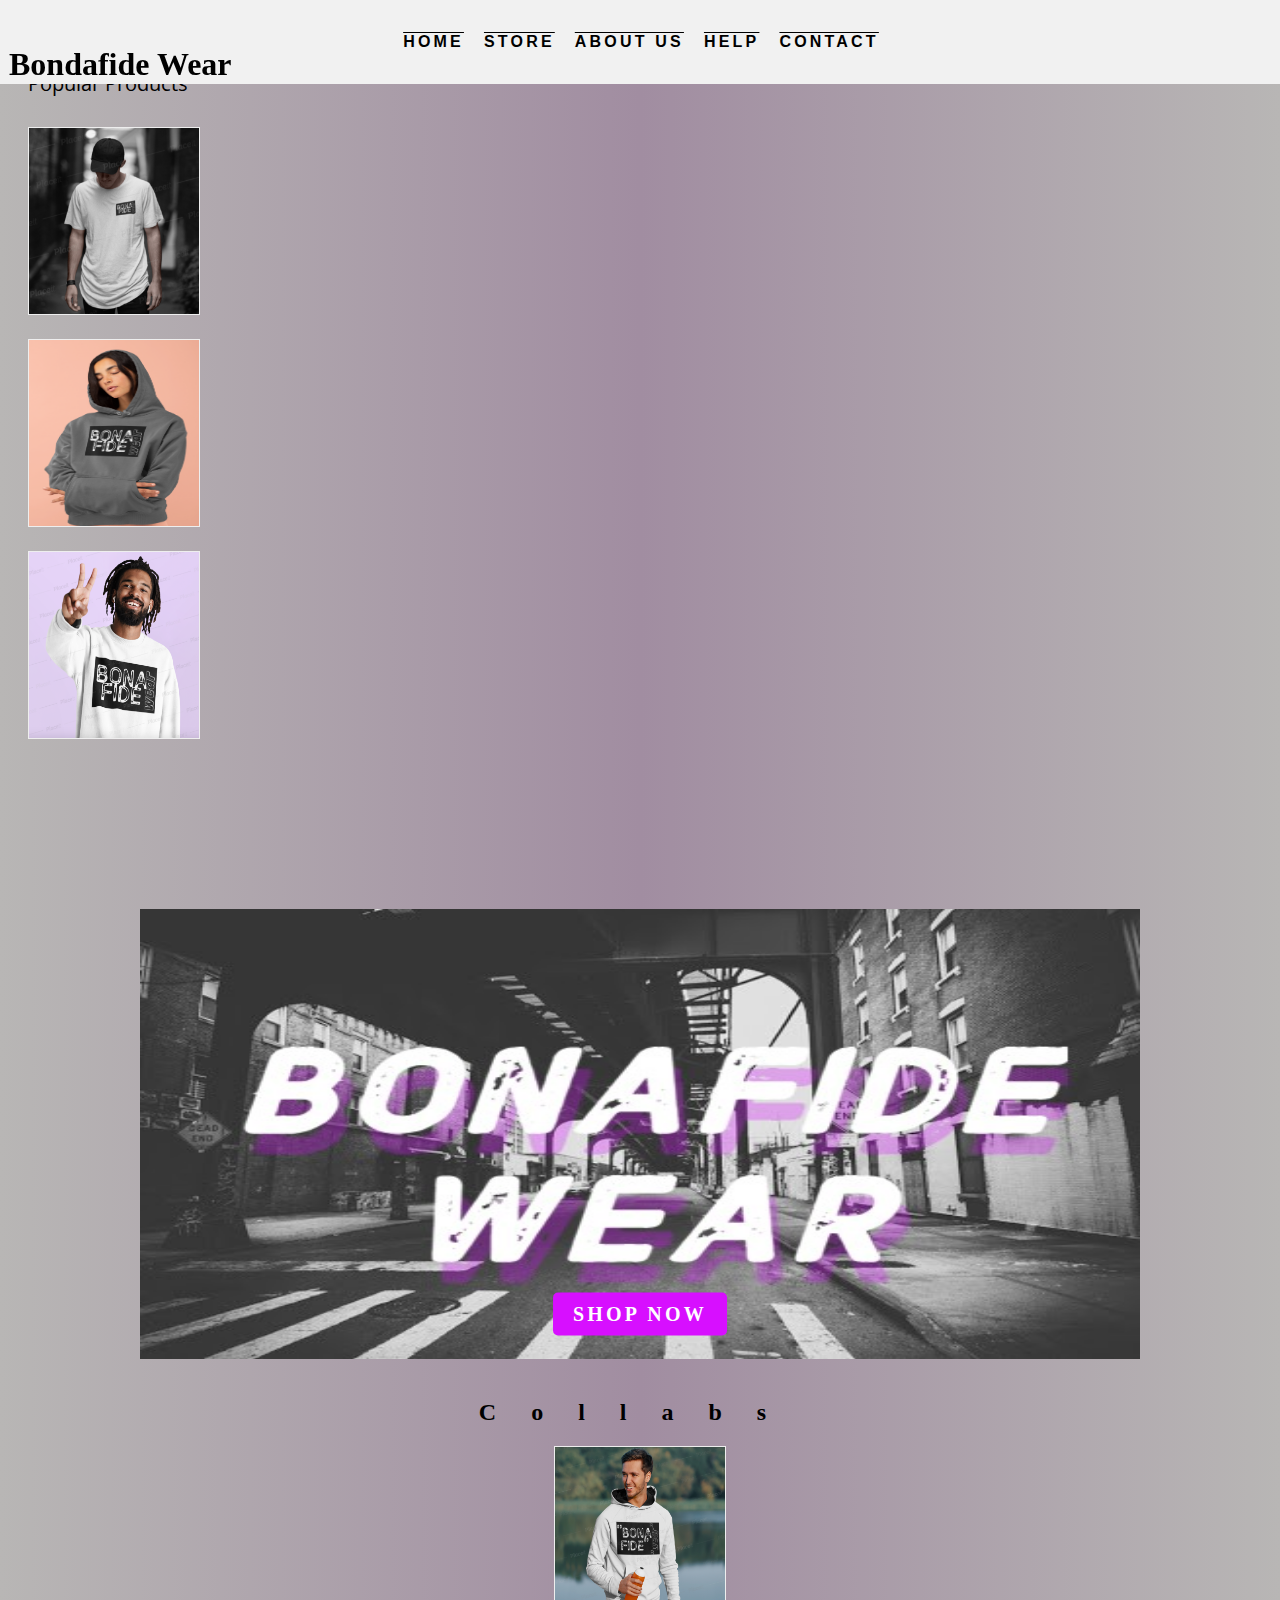
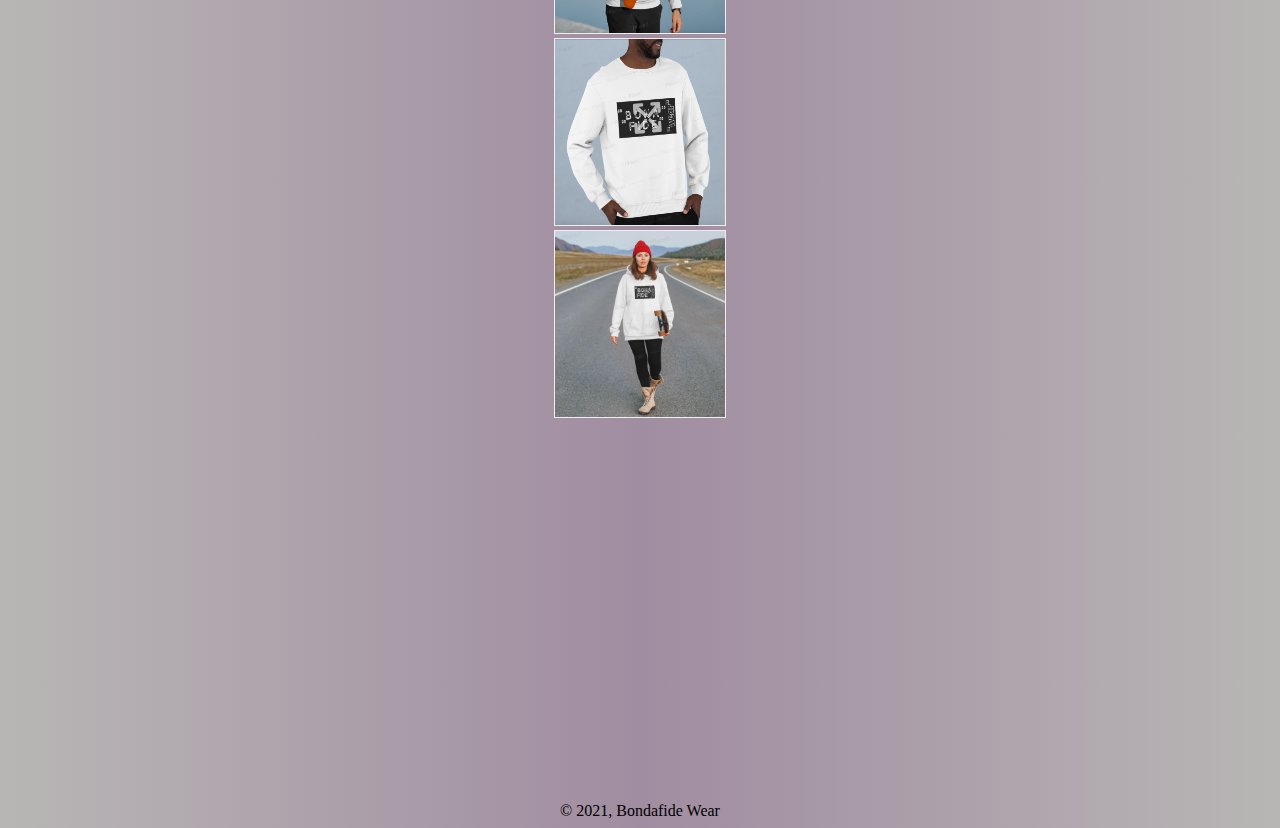
<file: Bonafide-main/index.html>
<!DOCTYPE html>
<html lang="en">
<head>
    <meta charset="UTF-8">
    <meta name="viewport" content="width=device-width, initial-scale=1.0">
    <meta http-equiv="X-UA-Compatible" content="ie=edge">
    <title>Bondafide Wear</title>
    <script src="index.js"></script>
    <link href="https://cdn.jsdelivr.net/npm/bootstrap@5.0.0-beta1/dist/css/bootstrap.min.css" rel="stylesheet" integrity="sha384-giJF6kkoqNQ00vy+HMDP7azOuL0xtbfIcaT9wjKHr8RbDVddVHyTfAAsrekwKmP1" crossorigin="anonymous">
    <link href="index.css" rel="stylesheet">
    <link rel="preconnect" href="https://fonts.gstatic.com">
    <link href="https://fonts.googleapis.com/css2?family=Open+Sans&display=swap" rel="stylesheet">
    
</head>
<body>
    <header>
        
              <div class="row">
                 <nav>
                      <ul>
                        <div class="col-1-3">
                          <h1 id="name">Bondafide Wear</h1>
                        </div>
                        
                        <div class="col-2-3"></div>
                          <li><a href="index.html">Home</a></li>
                          <li><a href="Store.html">Store</a></li>
                          <li><a href="About.html">About Us</a></li>
                          <li><a href="Help.html">Help</a></li>
                          <li><a href="https://docs.google.com/forms/d/e/1FAIpQLSfvocQB_Z_EfGNT9CEcYWwRPMubJWzlI2tTYJhFqs88XzurFQ/viewform?usp=sf_link">Contact</a></li>
                        </div>  
                      </ul>
                  
                  </nav>
              </div>
    </header>
                
              <div class="row">
                <div class="col-1">
                    <aside>
                      <div class="col">
                        <p class="pop">Popular Products </p>
                        <a href="Mshirt1.html"><img src="MShirt1.jpg" class="mshirt1" alt="mshirt" width="170px"></a>
                      </div>
                    
                      <div class="col">
                        <a href="Whoodie1.html"><img src="WHoodie1.png" class="mshirt1" alt="mshirt" width="170px" height="186px"></a>
                      </div>
                      <div class="col">
                        <a href="Msweater1.html"><img src="Msweater1.png" class="mshirt1" alt="mshirt" width="170px" height="186px"></a>
                      </div>
                    </aside>
                </div>
                 
                <div class="col-11">
                  <div class="container">
                    <img id="street" src="street view (1).jpg" width="1000px" height="450px">
                    <a href="Store.html" type="button" class="shop">Shop Now</a>
                  </div>
                </div>
              </div>
              <div class="row">
                <section class="collabs">
                  <h2>Collabs</h2>
                  <div class="row" >
                    <div class="col"></div>
                    <div class="col">
                      <a href="Moff1.html"><img id="offwhite" src="MOff1.png" width="170px" height="186px"></a>
                    </div>
                    <div class="col">
                      <a href="Moff2.html"><img id="offwhite" src="MOff2.png" width="170px" height="186px"></a>
                    </div>
                    <div class="col">
                      <a href="Woff1.html"><img id="offwhite" src="WOff1.png" width="170px" height="186px"></a>
                    </div>
                    <div class="col"></div>


                  </div>
                  
                </section>
              </div>
              
              
                
    
</body>
<footer>© 2021, Bondafide Wear</footer>
</html>
</file>
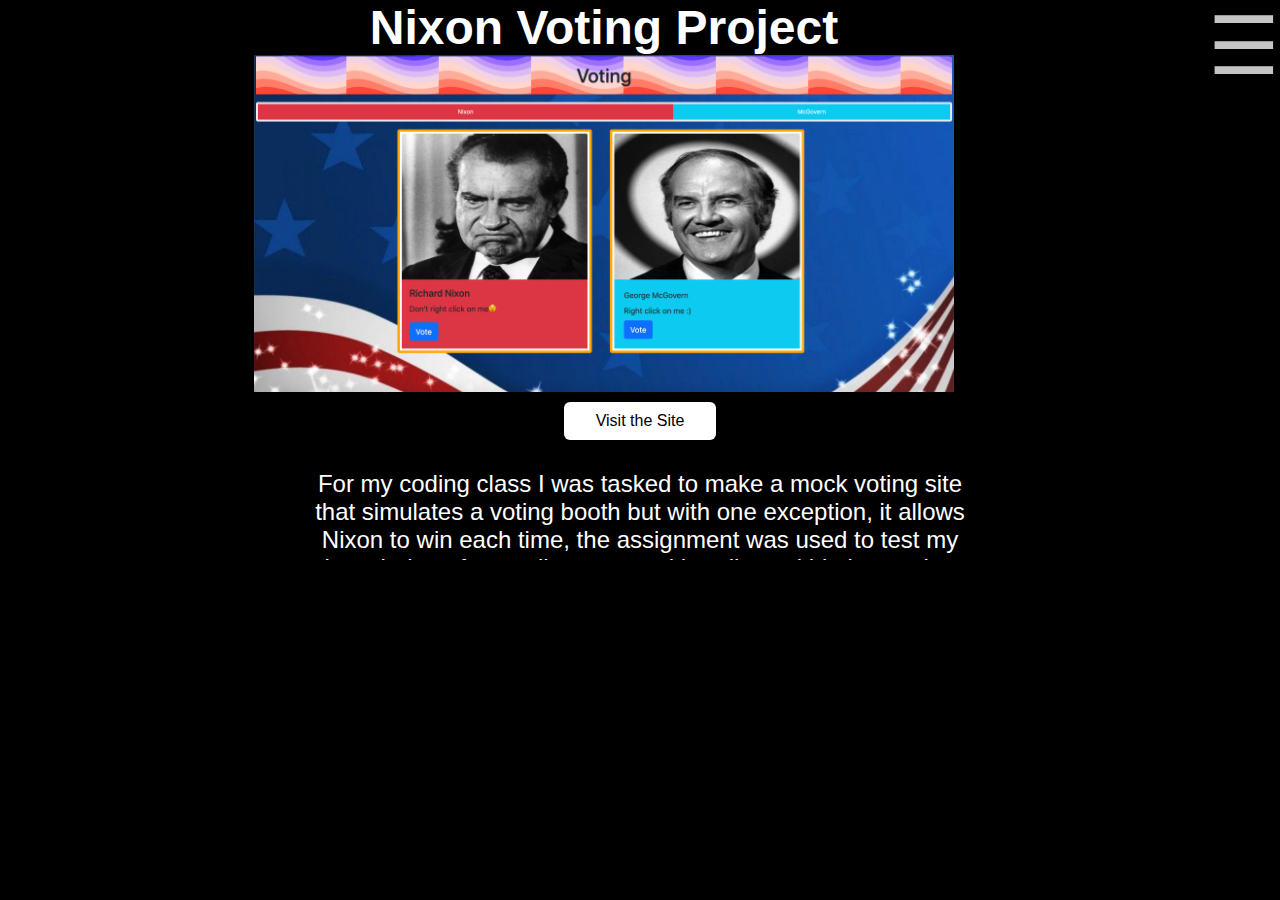
<file: Project1.html>
<!DOCTYPE html>
<html lang="en">
<head>
    <meta charset="UTF-8">
    <meta name="viewport" content="width=device-width, initial-scale=1.0">
    <meta http-equiv="X-UA-Compatible" content="ie=edge">
    <title>Document</title>
    <link href="style.css" rel="stylesheet">
    <link href="projects.css" rel="stylesheet">
    <script src="animation.js"></script>
</head>
<body id="projects">
    <div id="myNav" class="overlay">

        <!-- Button to close the overlay navigation -->
        <a href="javascript:void(0)" class="closebtn" onclick="closeNav()">&times;</a>
      
        <!-- Overlay content -->
        <div class="overlay-content">
            <img src="instagram.png">
          <a href="/index.html#landing" onclick="closeNav()">Landing Page</a>
          <a href="/index.html#portfolio" onclick="closeNav()">Portfolio</a>
          <a href="/index.html#about" onclick="closeNav()">About Me</a>
          <a href="/index.html#contact" onclick="closeNav()">Contact</a>
        </div>
      
    </div>
    <!-- Use any element to open/show the overlay navigation menu -->
    <div><span onclick="openNav()">&#9776;</span></div>
    

    <div class="row" id="Project">
        <h1>Nixon Voting Project</h1>
        <div><img src="NixonProject.png" width="700px"></div>
        <a class="visit" href="/VotingMachine/index.html">Visit the Site</a>
        <div class="projectDescription">For my coding class I was tasked to make a mock voting site that simulates a voting booth but with one exception, it allows Nixon to win each time, the assignment was used to test my knowledge of event listeners and handlers within javascript.</div>
    </div>
    

</body>
</html>
</file>
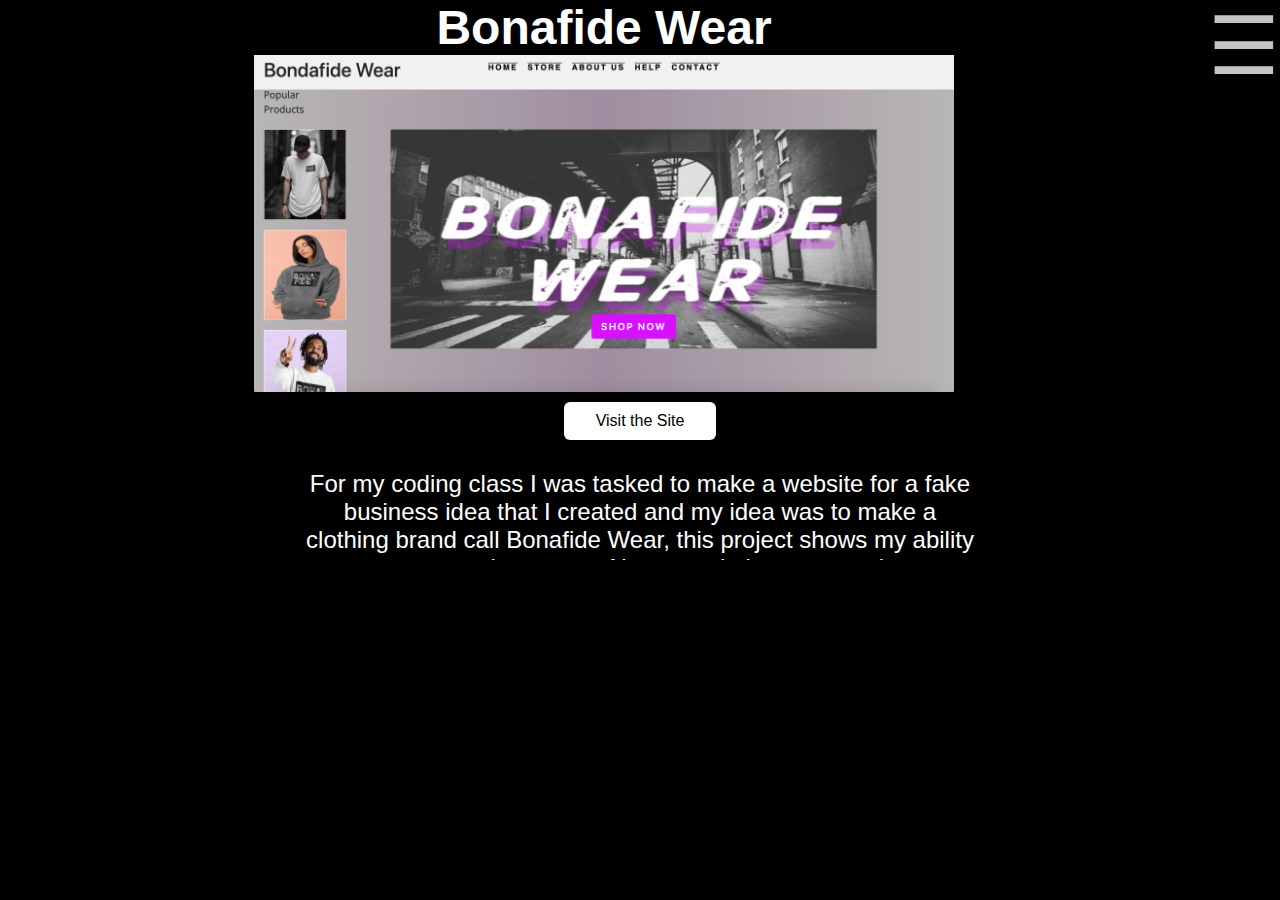
<file: Project2.html>
<!DOCTYPE html>
<html lang="en">
<head>
    <meta charset="UTF-8">
    <meta name="viewport" content="width=device-width, initial-scale=1.0">
    <meta http-equiv="X-UA-Compatible" content="ie=edge">
    <title>Document</title>
    <link href="style.css" rel="stylesheet">
    <link href="projects.css" rel="stylesheet">
    <script src="animation.js"></script>
</head>
<body id="projects">
    <div id="myNav" class="overlay">

        <!-- Button to close the overlay navigation -->
        <a href="javascript:void(0)" class="closebtn" onclick="closeNav()">&times;</a>
      
        <!-- Overlay content -->
        <div class="overlay-content">
            <img src="RH.jpg" width="5%">
          <a href="/index.html#landing" onclick="closeNav()">Landing Page</a>
          <a href="/index.html#portfolio" onclick="closeNav()">Portfolio</a>
          <a href="/index.html#about" onclick="closeNav()">About Me</a>
          <a href="/index.html#contact" onclick="closeNav()">Contact</a>
           <a href="Rami Hadey Coding Resume.docx.pdf" target="_blank" rel="noopener noreferrer" onclick="closeNav()">Resume</a>
        </div>
      
    </div>
    <!-- Use any element to open/show the overlay navigation menu -->
    <div><span onclick="openNav()">&#9776;</span></div>
    

    <div class="row" id="Project">
        <h1>Bonafide Wear</h1>
        <div><img src="Bonafide.png" width="700px"></div>
        <a class="visit" href="/Bonafide-main/index.html">Visit the Site</a>
        <div class="projectDescription">For my coding class I was tasked to make a website for a fake business idea that I created and my idea was to make a clothing brand call Bonafide Wear, this project shows my ability to create an inventory of items and plan out a project. </div>
    </div>
    

</body>
</html>
</file>
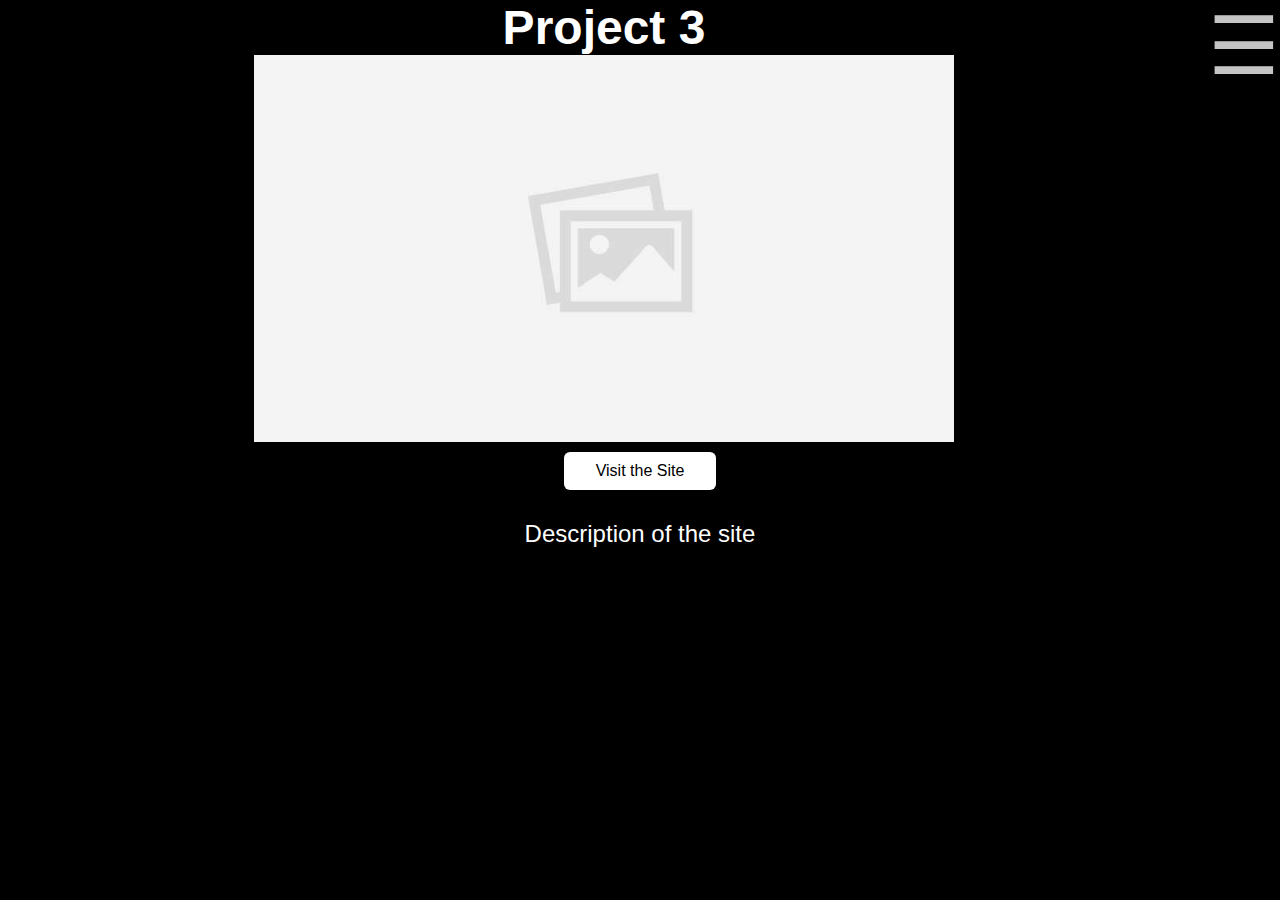
<file: Project3.html>
<!DOCTYPE html>
<html lang="en">
<head>
    <meta charset="UTF-8">
    <meta name="viewport" content="width=device-width, initial-scale=1.0">
    <meta http-equiv="X-UA-Compatible" content="ie=edge">
    <title>Document</title>
    <link href="style.css" rel="stylesheet">
    <link href="projects.css" rel="stylesheet">
    <script src="animation.js"></script>
</head>
<body id="projects">
    <div id="myNav" class="overlay">

        <!-- Button to close the overlay navigation -->
        <a href="javascript:void(0)" class="closebtn" onclick="closeNav()">&times;</a>
      
        <!-- Overlay content -->
        <div class="overlay-content">
            <img src="RH.jpg" width="5%">
          <a href="/index.html#landing" onclick="closeNav()">Landing Page</a>
          <a href="/index.html#portfolio" onclick="closeNav()">Portfolio</a>
          <a href="/index.html#about" onclick="closeNav()">About Me</a>
          <a href="/index.html#contact" onclick="closeNav()">Contact</a>
           <a href="Rami Hadey Coding Resume.docx.pdf" target="_blank" rel="noopener noreferrer" onclick="closeNav()">Resume</a>
        </div>
      
    </div>
    <!-- Use any element to open/show the overlay navigation menu -->
    <div><span onclick="openNav()">&#9776;</span></div>
    

    <div class="row" id="Project">
        <h1>Project 3</h1>
        <div><img src="placeholder.jpeg" width="700px"></div>
        <a class="visit" href="">Visit the Site</a>
        <div class="projectDescription">Description of the site </div>
    </div>
    

</body>
</html>
</file>
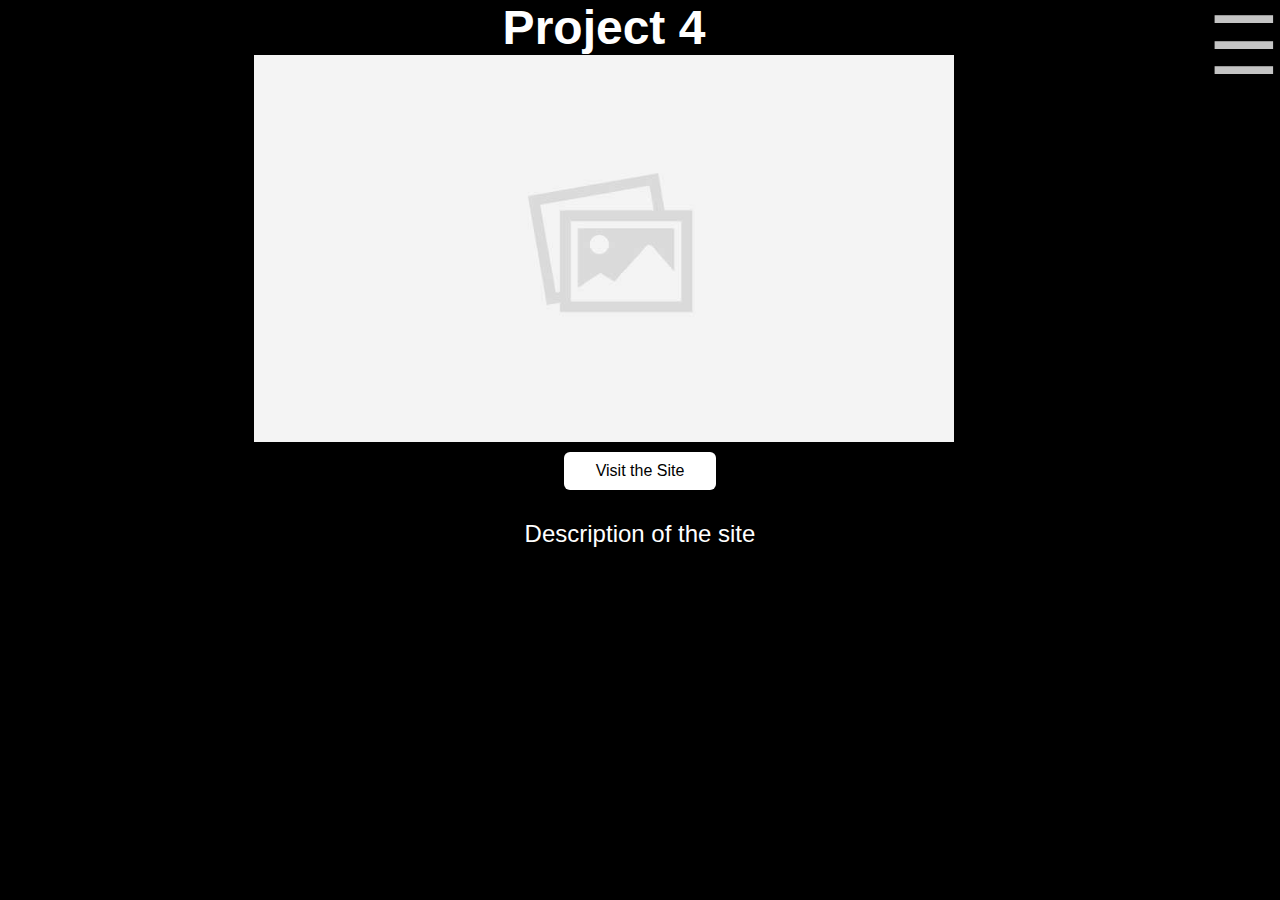
<file: Project4.html>
<!DOCTYPE html>
<html lang="en">
<head>
    <meta charset="UTF-8">
    <meta name="viewport" content="width=device-width, initial-scale=1.0">
    <meta http-equiv="X-UA-Compatible" content="ie=edge">
    <title>Document</title>
    <link href="style.css" rel="stylesheet">
    <link href="projects.css" rel="stylesheet">
    <script src="animation.js"></script>
</head>
<body id="projects">
    <div id="myNav" class="overlay">

        <!-- Button to close the overlay navigation -->
        <a href="javascript:void(0)" class="closebtn" onclick="closeNav()">&times;</a>
      
        <!-- Overlay content -->
        <div class="overlay-content">
            <img src="RH.jpg" width="5%">
          <a href="/index.html#landing" onclick="closeNav()">Landing Page</a>
          <a href="/index.html#portfolio" onclick="closeNav()">Portfolio</a>
          <a href="/index.html#about" onclick="closeNav()">About Me</a>
          <a href="/index.html#contact" onclick="closeNav()">Contact</a>
           <a href="Rami Hadey Coding Resume.docx.pdf" target="_blank" rel="noopener noreferrer" onclick="closeNav()">Resume</a>
        </div>
      
    </div>
    <!-- Use any element to open/show the overlay navigation menu -->
    <div><span onclick="openNav()">&#9776;</span></div>
    

    <div class="row" id="Project">
        <h1>Project 4</h1>
        <div><img src="placeholder.jpeg" width="700px"></div>
        <a class="visit" href="">Visit the Site</a>
        <div class="projectDescription">Description of the site </div>
    </div>
    

</body>
</html>
</file>
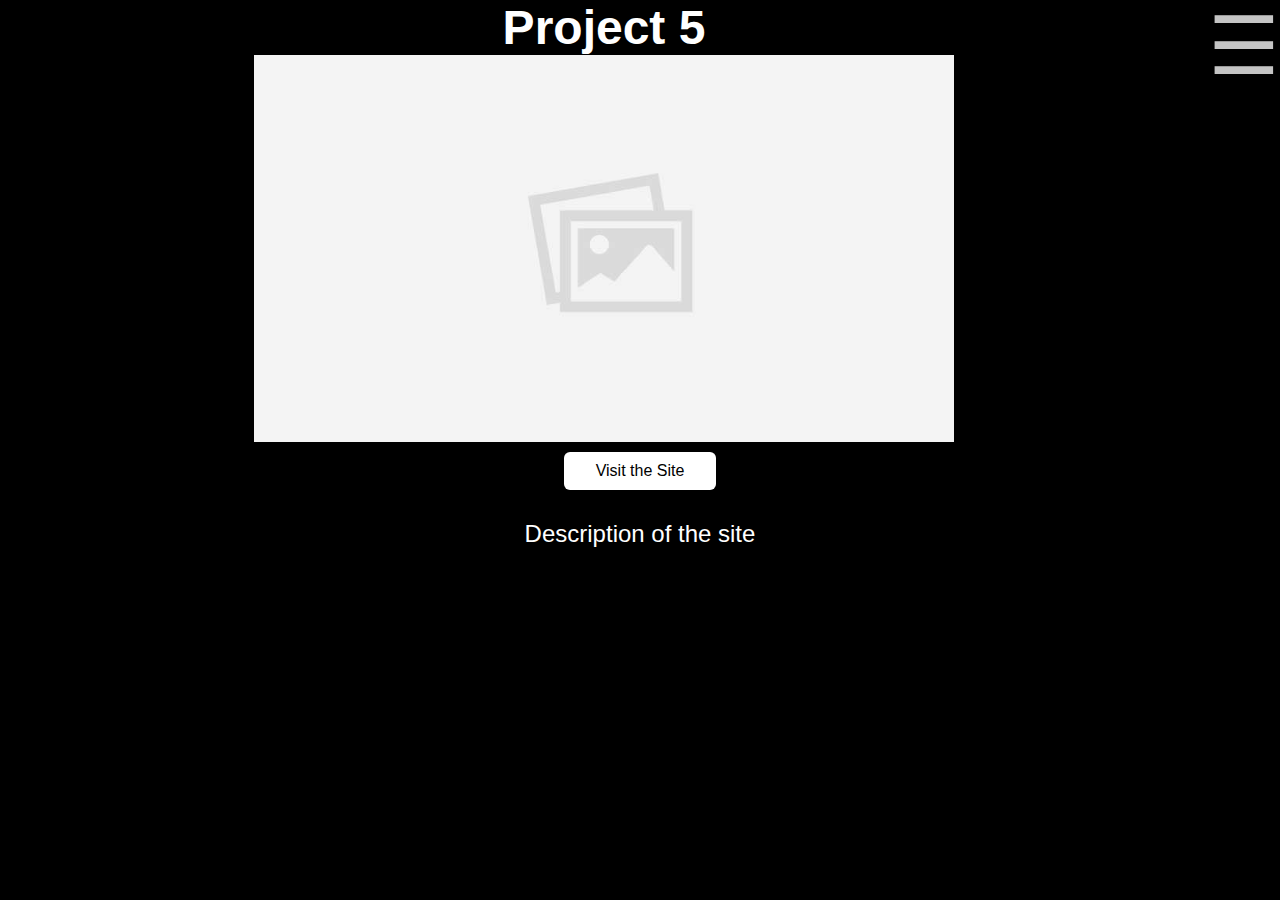
<file: Project5.html>
<!DOCTYPE html>
<html lang="en">
<head>
    <meta charset="UTF-8">
    <meta name="viewport" content="width=device-width, initial-scale=1.0">
    <meta http-equiv="X-UA-Compatible" content="ie=edge">
    <title>Document</title>
    <link href="style.css" rel="stylesheet">
    <link href="projects.css" rel="stylesheet">
    <script src="animation.js"></script>
</head>
<body id="projects">
    <div id="myNav" class="overlay">

        <!-- Button to close the overlay navigation -->
        <a href="javascript:void(0)" class="closebtn" onclick="closeNav()">&times;</a>
      
        <!-- Overlay content -->
        <div class="overlay-content">
            <img src="RH.jpg" width="5%">
          <a href="/index.html#landing" onclick="closeNav()">Landing Page</a>
          <a href="/index.html#portfolio" onclick="closeNav()">Portfolio</a>
          <a href="/index.html#about" onclick="closeNav()">About Me</a>
          <a href="/index.html#contact" onclick="closeNav()">Contact</a>
           <a href="Rami Hadey Coding Resume.docx.pdf" target="_blank" rel="noopener noreferrer" onclick="closeNav()">Resume</a>
        </div>
      
    </div>
    <!-- Use any element to open/show the overlay navigation menu -->
    <div><span onclick="openNav()">&#9776;</span></div>
    

    <div class="row" id="Project">
        <h1>Project 5</h1>
        <div><img src="placeholder.jpeg" width="700px"></div>
        <a class="visit" href="">Visit the Site</a>
        <div class="projectDescription">Description of the site </div>
    </div>
    

</body>
</html>
</file>
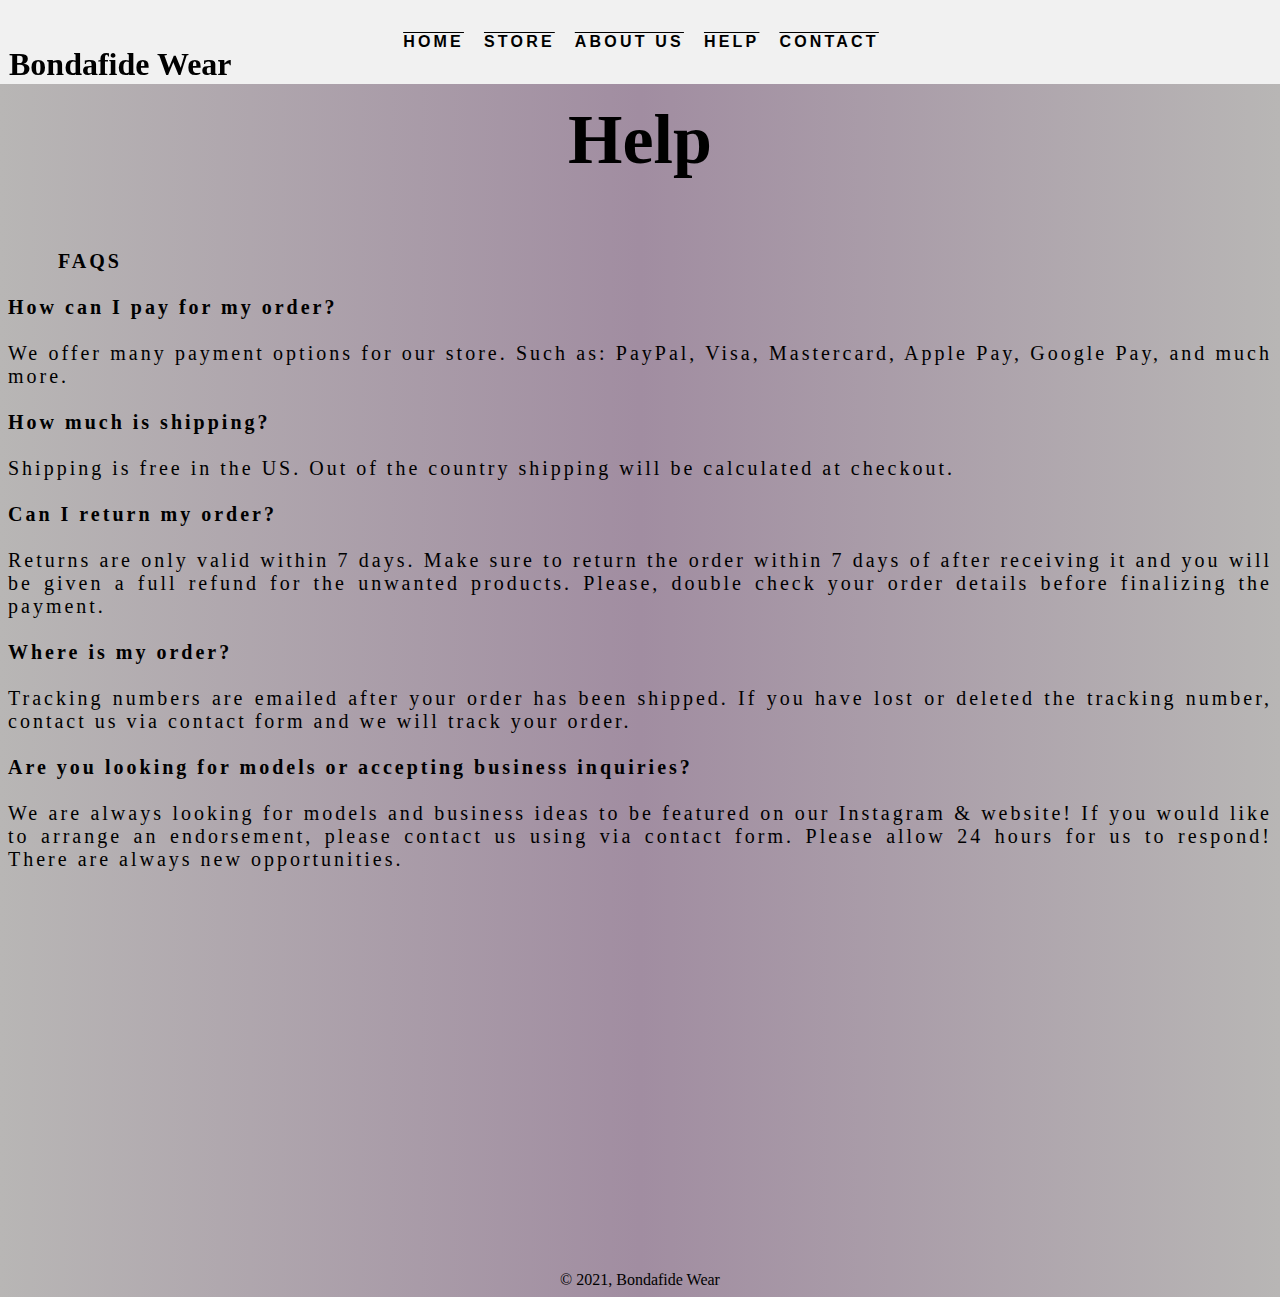
<file: Bonafide-main/Help.html>
<!DOCTYPE html>
<html lang="en">
<head>
    <meta charset="UTF-8">
    <meta name="viewport" content="width=device-width, initial-scale=1.0">
    <meta http-equiv="X-UA-Compatible" content="ie=edge">
    <title>Bondafide Wear</title>
    <script src="index.js"></script>
    <link href="https://cdn.jsdelivr.net/npm/bootstrap@5.0.0-beta1/dist/css/bootstrap.min.css" rel="stylesheet" integrity="sha384-giJF6kkoqNQ00vy+HMDP7azOuL0xtbfIcaT9wjKHr8RbDVddVHyTfAAsrekwKmP1" crossorigin="anonymous">
    <link href="index.css" rel="stylesheet">
    <link rel="preconnect" href="https://fonts.gstatic.com">
    <link href="https://fonts.googleapis.com/css2?family=Open+Sans&display=swap" rel="stylesheet">
    
</head>
<body>
    <header>
        
          
              <div class="row">
                 <nav>
                      <ul>
                        <div class="col-1-3">
                          <h1 id="name">Bondafide Wear</h1>
                        </div>
                        
                        <div class="col-2-3"></div>
                          <li><a href="index.html">Home</a></li>
                          <li><a href="Store.html">Store</a></li>
                          <li><a href="About.html">About Us</a></li>
                          <li><a href="Help.html">Help</a></li>
                          <li><a href="https://docs.google.com/forms/d/e/1FAIpQLSfvocQB_Z_EfGNT9CEcYWwRPMubJWzlI2tTYJhFqs88XzurFQ/viewform?usp=sf_link">Contact</a></li>
                        </div>  
                      </ul>
                    
                  </nav>
              </div>
    </header>
    <h1 class="FAQ">Help</h1>
   <p class="FAQ">
      <b>FAQS</b><br>
      <br>
      <b>How can I pay for my order?</b><br>
      <br>
      We offer many payment options for our store. Such as: PayPal, Visa, Mastercard, Apple Pay, Google Pay, and much more.<br>
      <br>
      <b>How much is shipping?</b> <br>
      <br>
      Shipping is free in the US. Out of the country shipping will be calculated at checkout. <br>
      <br>
      <b>Can I return my order?</b> <br>
      <br>
      Returns are only valid within 7 days. Make sure to return the order within 7 days of after receiving it and you will be given a full refund for the unwanted products. Please, double check your order details before finalizing the payment.<br>
      <br>
      <b>Where is my order?</b><br>
      <br>
      Tracking numbers are emailed after your order has been shipped. If you have lost or deleted the tracking number, contact us via contact form and we will track your order. <br>
      <br>
      <b>Are you looking for models or accepting business inquiries?</b><br>
      <br>
      We are always looking for models and business ideas to be featured on our Instagram & website! If you would like to arrange an endorsement, please contact us using via contact form. Please allow 24 hours for us to respond! There are always new opportunities.<br>
   </p>
</body>
 <footer>© 2021, Bondafide Wear</footer>
</html>
</file>
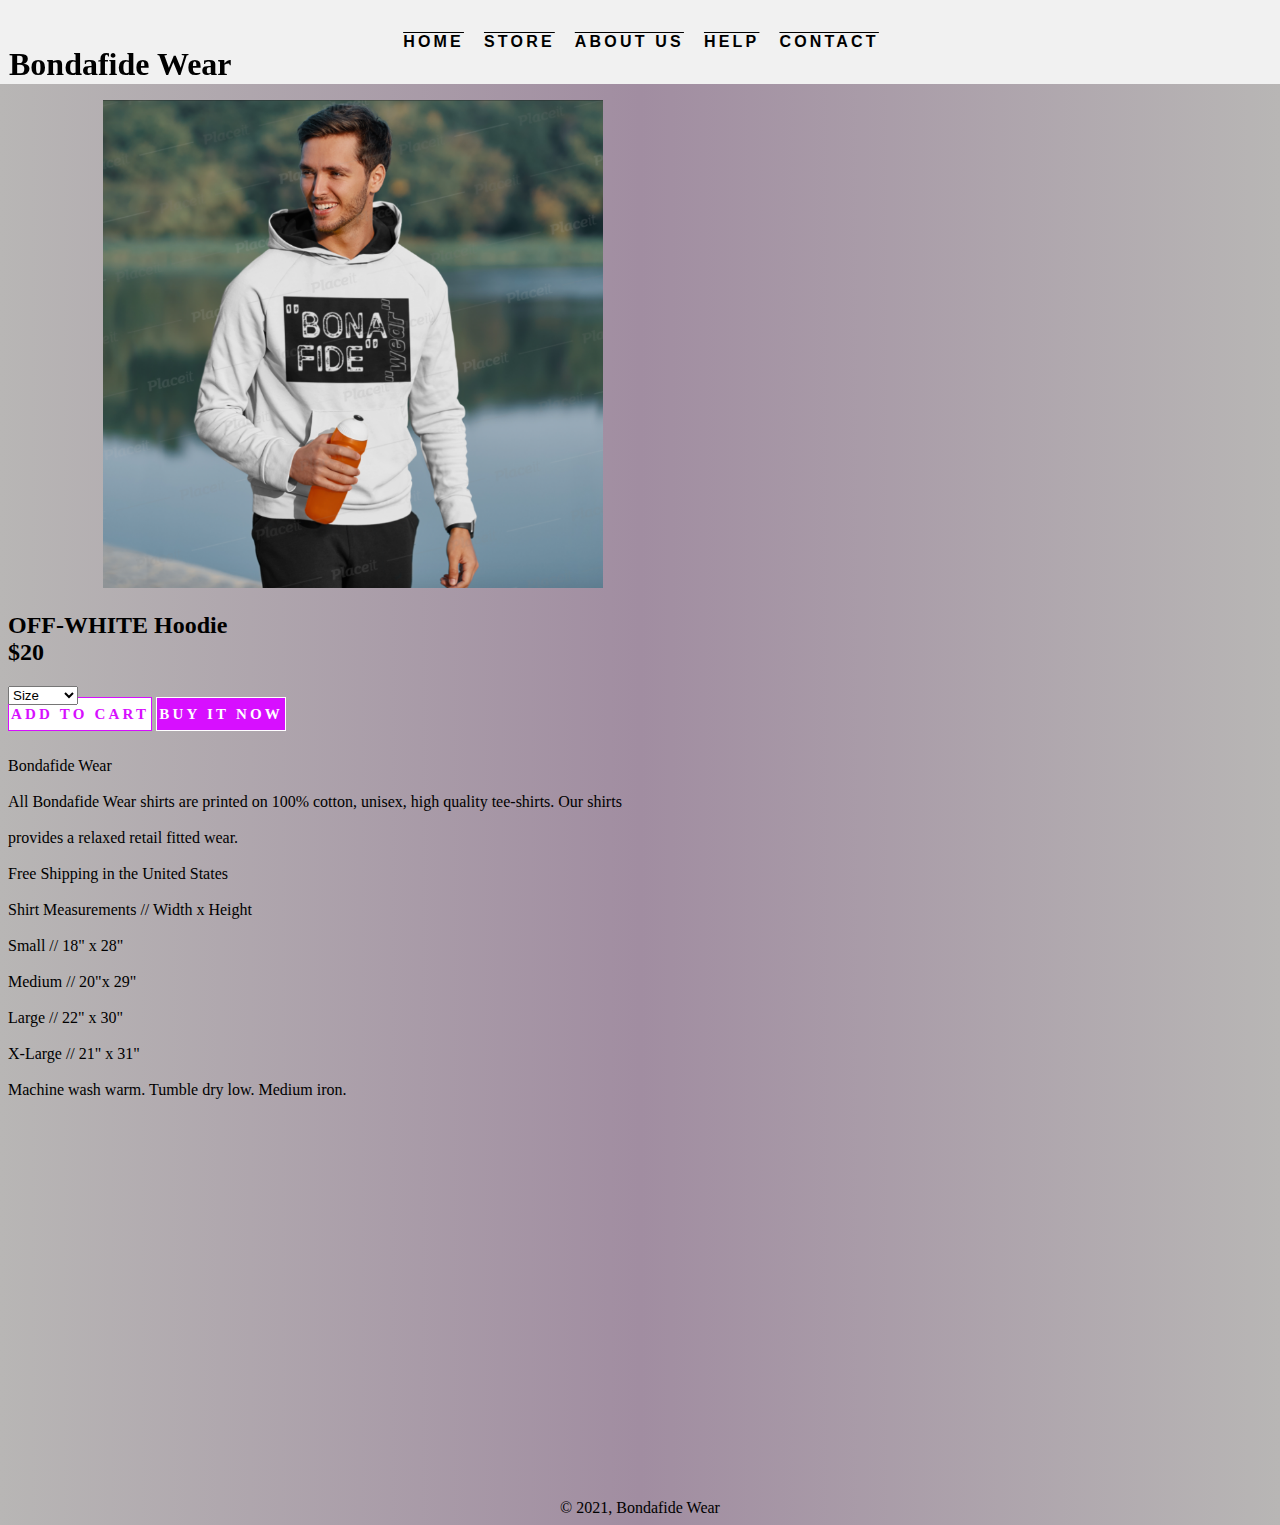
<file: Bonafide-main/Moff1.html>
<!DOCTYPE html>
<html lang="en">
<head>
    <meta charset="UTF-8">
    <meta name="viewport" content="width=device-width, initial-scale=1.0">
    <meta http-equiv="X-UA-Compatible" content="ie=edge">
    <title>Bondafide Wear</title>
    <script src="index.js"></script>
    <link href="https://cdn.jsdelivr.net/npm/bootstrap@5.0.0-beta1/dist/css/bootstrap.min.css" rel="stylesheet" integrity="sha384-giJF6kkoqNQ00vy+HMDP7azOuL0xtbfIcaT9wjKHr8RbDVddVHyTfAAsrekwKmP1" crossorigin="anonymous">
    <link href="index.css" rel="stylesheet">
    <link rel="preconnect" href="https://fonts.gstatic.com">
    <link href="https://fonts.googleapis.com/css2?family=Open+Sans&display=swap" rel="stylesheet">
    <link href="product.css" rel="stylesheet">
    <script src="product.js"></script>
    
</head>
<body>
    <header>
        
          
              <div class="row">
                 <nav>
                      <ul>
                        <div class="col-1-3">
                          <h1 id="name">Bondafide Wear</h1>
                        </div>
                        
                        <div class="col-2-3"></div>
                          <li><a href="index.html">Home</a></li>
                          <li><a href="Store.html">Store</a></li>
                          <li><a href="About.html">About Us</a></li>
                          <li><a href="Help.html">Help</a></li>
                          <li><a href="https://docs.google.com/forms/d/e/1FAIpQLSfvocQB_Z_EfGNT9CEcYWwRPMubJWzlI2tTYJhFqs88XzurFQ/viewform?usp=sf_link">Contact</a></li>
                        </div>  
                      </ul>
                    
                  </nav>
              </div>
    </header>
   
    <div class="product">
      <div class="row">
        <div class="col-6">
          <img class="shirt" src="MOff1.png" width="500px">
        </div>
        <div id="des" class="col-6">
          <div class="row"><h2>OFF-WHITE Hoodie <br> $20</h2></div>
          <div class="row">
            <div class="container">
              <select name="size" id="size">
                <option value="" selected="selected" class="size">Size</option>
              </select>
            </div>
          </div>
          <div class="row">
              <a href="" type="button" class="add">Add To Cart</a>
              <a href="checkout.html" type="button" class="buy">Buy IT Now</a>
          </div>
          <div class="row">
            <p>
              <br>
              Bondafide Wear<br>
              <br>
                All Bondafide Wear shirts are printed on 100% cotton, unisex, high quality tee-shirts. Our shirts <br>
                <br>
                provides a relaxed retail fitted wear.<br>
                <br>
                Free Shipping in the United States<br>
                <br>
                Shirt Measurements // Width x Height<br>
                <br>
                Small // 18" x 28"<br>
                <br>
                Medium // 20"x 29"<br>
                <br>
                Large // 22" x 30"<br>
                <br>
                X-Large // 21" x 31"<br>
                <br>
                Machine wash warm. Tumble dry low. Medium iron.</p>
          </div>
        </div>
      </div>

    </div>
</body>
 <footer>© 2021, Bondafide Wear</footer>
</html>
</file>
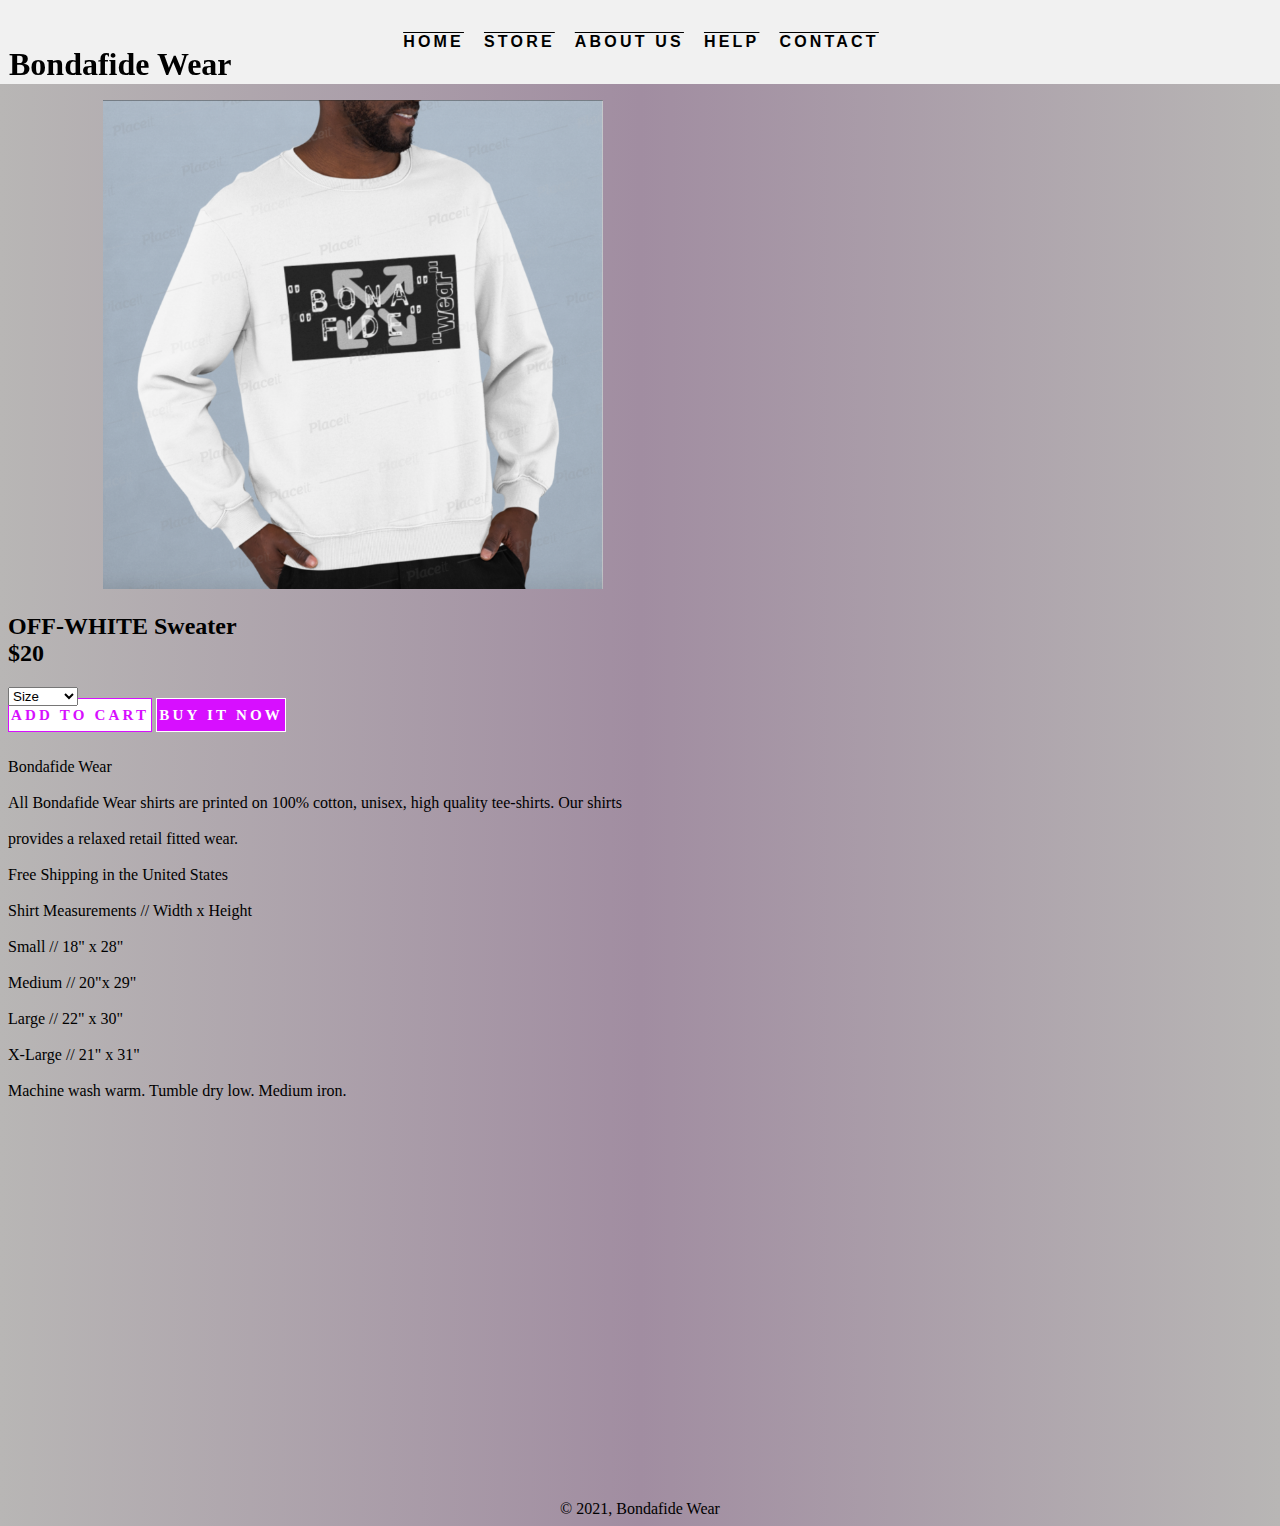
<file: Bonafide-main/Moff2.html>
<!DOCTYPE html>
<html lang="en">
<head>
    <meta charset="UTF-8">
    <meta name="viewport" content="width=device-width, initial-scale=1.0">
    <meta http-equiv="X-UA-Compatible" content="ie=edge">
    <title>Bondafide Wear</title>
    <script src="index.js"></script>
    <link href="https://cdn.jsdelivr.net/npm/bootstrap@5.0.0-beta1/dist/css/bootstrap.min.css" rel="stylesheet" integrity="sha384-giJF6kkoqNQ00vy+HMDP7azOuL0xtbfIcaT9wjKHr8RbDVddVHyTfAAsrekwKmP1" crossorigin="anonymous">
    <link href="index.css" rel="stylesheet">
    <link rel="preconnect" href="https://fonts.gstatic.com">
    <link href="https://fonts.googleapis.com/css2?family=Open+Sans&display=swap" rel="stylesheet">
    <link href="product.css" rel="stylesheet">
    <script src="product.js"></script>
    
</head>
<body>
    <header>
        
          
              <div class="row">
                 <nav>
                      <ul>
                        <div class="col-1-3">
                          <h1 id="name">Bondafide Wear</h1>
                        </div>
                        
                        <div class="col-2-3"></div>
                          <li><a href="index.html">Home</a></li>
                          <li><a href="Store.html">Store</a></li>
                          <li><a href="About.html">About Us</a></li>
                          <li><a href="Help.html">Help</a></li>
                          <li><a href="https://docs.google.com/forms/d/e/1FAIpQLSfvocQB_Z_EfGNT9CEcYWwRPMubJWzlI2tTYJhFqs88XzurFQ/viewform?usp=sf_link">Contact</a></li>
                        </div>  
                      </ul>
                    
                  </nav>
              </div>
    </header>
   
    <div class="product">
      <div class="row">
        <div class="col-6">
          <img class="shirt" src="MOff2.png" width="500px">
        </div>
        <div id="des" class="col-6">
          <div class="row"><h2>OFF-WHITE Sweater <br> $20</h2></div>
          <div class="row">
            <div class="container">
              <select name="size" id="size">
                <option value="" selected="selected" class="size">Size</option>
              </select>
            </div>
          </div>
          <div class="row">
              <a href="" type="button" class="add">Add To Cart</a>
              <a href="checkout.html" type="button" class="buy">Buy IT Now</a>
          </div>
          <div class="row">
            <p>
              <br>
              Bondafide Wear<br>
              <br>
                All Bondafide Wear shirts are printed on 100% cotton, unisex, high quality tee-shirts. Our shirts <br>
                <br>
                provides a relaxed retail fitted wear.<br>
                <br>
                Free Shipping in the United States<br>
                <br>
                Shirt Measurements // Width x Height<br>
                <br>
                Small // 18" x 28"<br>
                <br>
                Medium // 20"x 29"<br>
                <br>
                Large // 22" x 30"<br>
                <br>
                X-Large // 21" x 31"<br>
                <br>
                Machine wash warm. Tumble dry low. Medium iron.</p>
          </div>
        </div>
      </div>

    </div>
</body>
 <footer>© 2021, Bondafide Wear</footer>
</html>
</file>
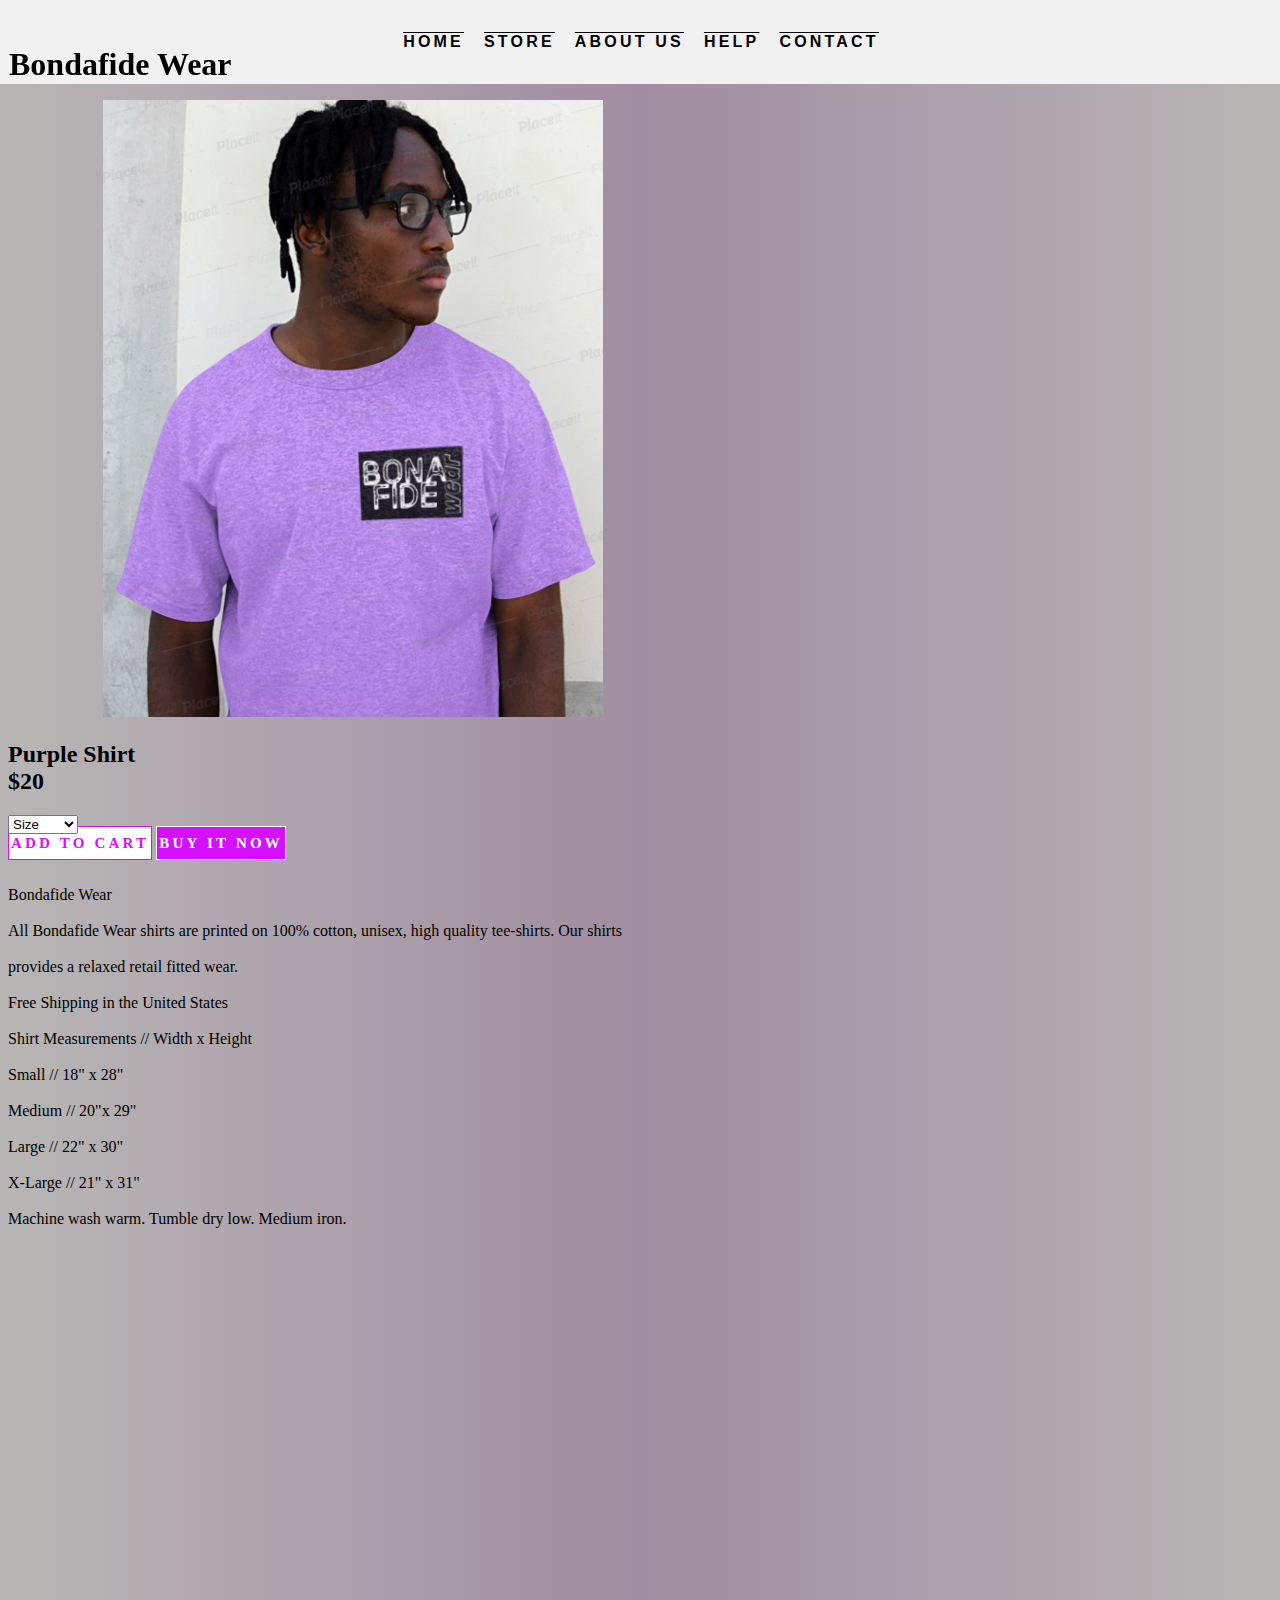
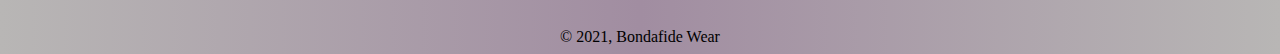
<file: Bonafide-main/Mshirt2.html>
<!DOCTYPE html>
<html lang="en">
<head>
    <meta charset="UTF-8">
    <meta name="viewport" content="width=device-width, initial-scale=1.0">
    <meta http-equiv="X-UA-Compatible" content="ie=edge">
    <title>Bondafide Wear</title>
    <script src="index.js"></script>
    <link href="https://cdn.jsdelivr.net/npm/bootstrap@5.0.0-beta1/dist/css/bootstrap.min.css" rel="stylesheet" integrity="sha384-giJF6kkoqNQ00vy+HMDP7azOuL0xtbfIcaT9wjKHr8RbDVddVHyTfAAsrekwKmP1" crossorigin="anonymous">
    <link href="index.css" rel="stylesheet">
    <link rel="preconnect" href="https://fonts.gstatic.com">
    <link href="https://fonts.googleapis.com/css2?family=Open+Sans&display=swap" rel="stylesheet">
    <link href="product.css" rel="stylesheet">
    <script src="product.js"></script>
    
</head>
<body>
    <header>
        
          
              <div class="row">
                 <nav>
                      <ul>
                        <div class="col-1-3">
                          <h1 id="name">Bondafide Wear</h1>
                        </div>
                        
                        <div class="col-2-3"></div>
                          <li><a href="index.html">Home</a></li>
                          <li><a href="Store.html">Store</a></li>
                          <li><a href="About.html">About Us</a></li>
                          <li><a href="Help.html">Help</a></li>
                          <li><a href="https://docs.google.com/forms/d/e/1FAIpQLSfvocQB_Z_EfGNT9CEcYWwRPMubJWzlI2tTYJhFqs88XzurFQ/viewform?usp=sf_link">Contact</a></li>
                        </div>  
                      </ul>
                    
                  </nav>
              </div>
    </header>
   
    <div class="product">
      <div class="row">
        <div class="col-6">
          <img class="shirt" src="Mshirt2.png" width="500px">
        </div>
        <div id="des" class="col-6">
          <div class="row"><h2>Purple Shirt <br> $20</h2></div>
          <div class="row">
            <div class="container">
              <select name="size" id="size">
                <option value="" selected="selected" class="size">Size</option>
              </select>
            </div>
          </div>
          <div class="row">
              <a href="" type="button" class="add">Add To Cart</a>
              <a href="checkout.html" type="button" class="buy">Buy IT Now</a>
          </div>
          <div class="row">
            <p>
              <br>
              Bondafide Wear<br>
              <br>
                All Bondafide Wear shirts are printed on 100% cotton, unisex, high quality tee-shirts. Our shirts <br>
                <br>
                provides a relaxed retail fitted wear.<br>
                <br>
                Free Shipping in the United States<br>
                <br>
                Shirt Measurements // Width x Height<br>
                <br>
                Small // 18" x 28"<br>
                <br>
                Medium // 20"x 29"<br>
                <br>
                Large // 22" x 30"<br>
                <br>
                X-Large // 21" x 31"<br>
                <br>
                Machine wash warm. Tumble dry low. Medium iron.</p>
          </div>
        </div>
      </div>

    </div>
</body>
 <footer>© 2021, Bondafide Wear</footer>
</html>
</file>
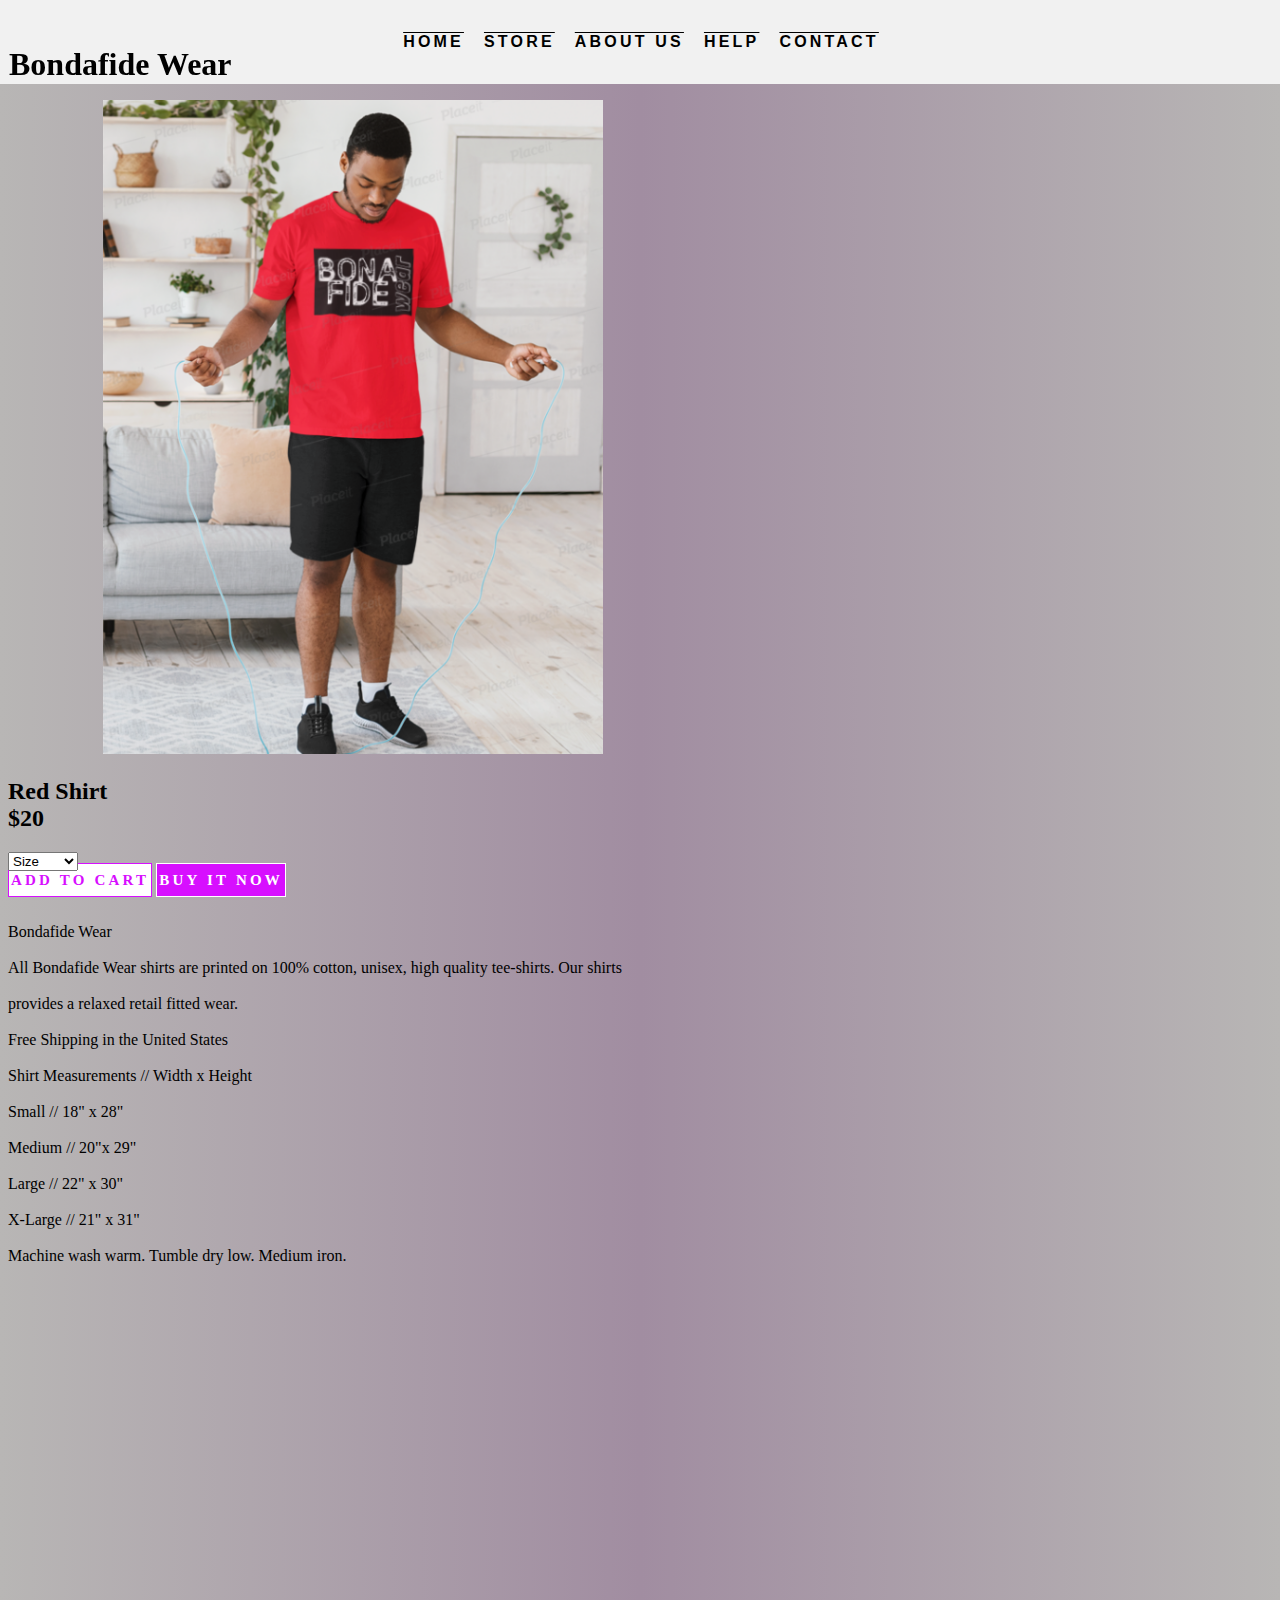
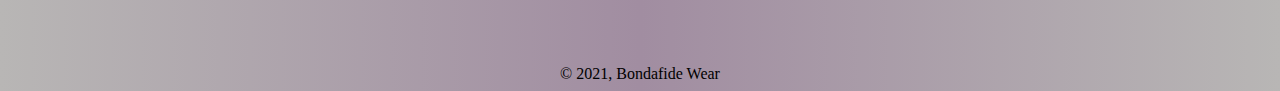
<file: Bonafide-main/Mshirt3.html>
<!DOCTYPE html>
<html lang="en">
<head>
    <meta charset="UTF-8">
    <meta name="viewport" content="width=device-width, initial-scale=1.0">
    <meta http-equiv="X-UA-Compatible" content="ie=edge">
    <title>Bondafide Wear</title>
    <script src="index.js"></script>
    <link href="https://cdn.jsdelivr.net/npm/bootstrap@5.0.0-beta1/dist/css/bootstrap.min.css" rel="stylesheet" integrity="sha384-giJF6kkoqNQ00vy+HMDP7azOuL0xtbfIcaT9wjKHr8RbDVddVHyTfAAsrekwKmP1" crossorigin="anonymous">
    <link href="index.css" rel="stylesheet">
    <link rel="preconnect" href="https://fonts.gstatic.com">
    <link href="https://fonts.googleapis.com/css2?family=Open+Sans&display=swap" rel="stylesheet">
    <link href="product.css" rel="stylesheet">
    <script src="product.js"></script>
    
</head>
<body>
    <header>
        
          
              <div class="row">
                 <nav>
                      <ul>
                        <div class="col-1-3">
                          <h1 id="name">Bondafide Wear</h1>
                        </div>
                        
                        <div class="col-2-3"></div>
                          <li><a href="index.html">Home</a></li>
                          <li><a href="Store.html">Store</a></li>
                          <li><a href="About.html">About Us</a></li>
                          <li><a href="Help.html">Help</a></li>
                          <li><a href="https://docs.google.com/forms/d/e/1FAIpQLSfvocQB_Z_EfGNT9CEcYWwRPMubJWzlI2tTYJhFqs88XzurFQ/viewform?usp=sf_link">Contact</a></li>
                        </div>  
                      </ul>
                    
                  </nav>
              </div>
    </header>
   
    <div class="product">
      <div class="row">
        <div class="col-6">
          <img class="shirt" src="Mshirt3.png" width="500px">
        </div>
        <div id="des" class="col-6">
          <div class="row"><h2>Red Shirt <br> $20</h2></div>
          <div class="row">
            <div class="container">
              <select name="size" id="size">
                <option value="" selected="selected" class="size">Size</option>
              </select>
            </div>
          </div>
          <div class="row">
              <a href="" type="button" class="add">Add To Cart</a>
              <a href="checkout.html" type="button" class="buy">Buy IT Now</a>
          </div>
          <div class="row">
            <p>
              <br>
              Bondafide Wear<br>
              <br>
                All Bondafide Wear shirts are printed on 100% cotton, unisex, high quality tee-shirts. Our shirts <br>
                <br>
                provides a relaxed retail fitted wear.<br>
                <br>
                Free Shipping in the United States<br>
                <br>
                Shirt Measurements // Width x Height<br>
                <br>
                Small // 18" x 28"<br>
                <br>
                Medium // 20"x 29"<br>
                <br>
                Large // 22" x 30"<br>
                <br>
                X-Large // 21" x 31"<br>
                <br>
                Machine wash warm. Tumble dry low. Medium iron.</p>
          </div>
        </div>
      </div>

    </div>
</body>
 <footer>© 2021, Bondafide Wear</footer>
</html>
</file>
<file: Bonafide-main/index.css>
/* a.nav-link:hover{
    text-decoration: underline;
}
a.nav-link{
    text-decoration: overline;
} */

/* div#navbar{
    display: block;
    margin-left: 493px;
} */
body{
    background: linear-gradient(270deg, #b8b6b5, rgb(161, 141, 161), #b8b6b5);
}
/*This section is for second row of images  */
h1#name{
    position: fixed;
}
/* .left{
    z-index: 18;
    transform: translate(0px, 110px);
    margin-left: 1.5%;
}
.right{
    transform: translate(0, -500px);
    
} */


.col-11{
    margin-top: 156px;
}

.pop{
    font-size: 20px;
    font-family: 'Open Sans', sans-serif;
}

aside img{
    margin-top: 10px;
    margin-bottom: 10px;
    
}
aside{
    margin-top: 70px;
    margin-left: 20px;
}

a > img{
    border: 1px rgb(238, 238, 238) solid;
}
  
a > img:hover{
    opacity: 70%;
}
  


/*Collabs */
section.collabs h2{
    letter-spacing: 35px;
}
section.collabs{
    text-align: center;
    transform: translate(0px, 20px);
}
div.col{
    border-radius: 20px;
}







/*Navbar*/

nav {
    margin: 0px;
    text-align: center;
    background: none;
    min-height: 10px;
    position: fixed;
    background-color: #f1f1f1;
    padding: 1px 1px;
    top:0;
    left:0;
    right:0;
    width: 100%;
    z-index: 20;
}
        ul {
        list-style: none;
        padding: .5rem;
        }
        li {
        display: inline-block;
        color: black;
        padding: .5rem;
        font-family: sans-serif;
        text-decoration: overline;
        }
        li:hover{
            text-decoration: underline;
            
        }
        li a:hover{
            color: #D70FFF;
        }
        a {
            color: rgb(0, 0, 0);
            text-decoration: none;
            font-weight: 600;
            text-transform: uppercase;
            letter-spacing: 0.2rem;
            }
    
  


#street{
    display: block;
    margin-right: auto;
    margin-left: auto;
}
.container{
    margin-top: 0px;
    position: relative;
}
.shop{
    position: absolute;
    top: 90%;
    left: 50%;
    transform: translate(-50%, -50%);
    -ms-transform: translate(-50%, -50%);
    background-color: #D70FFF;
    color: white;
    font-size: 20px;
    padding: 10px 20px;
    border: none;
    cursor: pointer;
    border-radius: 5px;
    text-align: center;
    text-decoration: none;
    z-index: 19;
}

.container .shop:hover{
    background-color: #555;
    color: #D70FFF;
}




/*ABOUT PAGE*/
h1.about{
    margin-top: 160px;
    text-align: center;
    font-size: 50px;
}

#video{
    position: relative;
    z-index: -1;
}



/*what we're about*/
#about h1{
    font-size: 70px;
    text-align: center;
}

#about p{
    font-size: 20px;
    text-indent: 50px;
    text-align: center;
    letter-spacing: 3px;
    
}

footer.about{
    margin-top: 150px;
}

/*HELp>HTML*/
h1.FAQ{
    margin-top: 100px;
    font-size: 70px;
    text-align: center;
}
p.FAQ{
    font-size: 20px;
    text-indent: 50px;
    text-align: justify;
    letter-spacing: 3px;
    margin-top: 70px;
}


/*Timer*/
#timer{
    text-align: center;
    font-size: 30px;
    padding: 20px;
    background-color: rgba(174, 29, 211, 0.473);
    width: 50%px;
    border-radius: 15px;
}



/*footer*/
footer{
    margin-top: 400px;
    text-align: center;
}
</file>
<file: style.css>
/*FONT*/
@font-face{
  font-family: mainFont;
  src:url(cannu-font/CannuRegular-axgPE.ttf);  
}
@font-face{
  font-family: nameFont;
  src:url(alphabet-font/Alphanet-eZ13x.otf);  
}
@font-face{
  font-family: atomicFont;
  src:url(a-atomic-md-font/AtomicMd-3zXDZ.ttf);  
}


/*Nav bar animation*/
/* The Overlay (background) */
.overlay {
    /* Height & width depends on how you want to reveal the overlay (see JS below) */   
    height: 0;
    width: 100%;
    position: fixed; /* Stay in place */
    z-index: 1; /* Sit on top */
    left: 0;
    top: 0;
    background-color: rgb(0,0,0); /* Black fallback color */
    background-color: rgba(0,0,0, 0.9); /* Black w/opacity */
    overflow-x: hidden; /* Disable horizontal scroll */
    transition: 0.5s; /* 0.5 second transition effect to slide in or slide down the overlay (height or width, depending on reveal) */
  }
  
  /* Position the content inside the overlay */
  .overlay-content {
    position: relative;
    top: 25%; /* 25% from the top */
    width: 100%; /* 100% width */
    text-align: center; /* Centered text/links */
    margin-top: 30px; /* 30px top margin to avoid conflict with the close button on smaller screens */
  }
  
  /* The navigation links inside the overlay */
  .overlay a {
    padding: 8px;
    text-decoration: none;
    font-size: 36px;
    color: #818181;
    display: block; /* Display block instead of inline */
    transition: 0.3s; /* Transition effects on hover (color) */
  }
  
  /* When you mouse over the navigation links, change their color */
  .overlay a:hover, .overlay a:focus {
    color: #f1f1f1;
  }
  
  /* Position the close button (top right corner) */
  .overlay .closebtn {
    position: absolute;
    top: 20px;
    right: 45px;
    font-size: 60px;
  }
  
  span{
    float: right;
    font-size: 5em;
    color: #C4C4C4;
  }
  

  

  /* When the height of the screen is less than 450 pixels, change the font-size of the links and position the close button again, so they don't overlap */
  @media screen and (max-height: 450px) {
    .overlay a {font-size: 20px}
    .overlay .closebtn {
      font-size: 40px;
      top: 15px;
      right: 35px;
    }
  }





  /*Fade in landing page*/
  .animated {
    font-size: 5.4em;
    position: absolute;
    left: 18vw;
    top: 5.5vw;
    opacity: 0;
    animation-name: topFadeOut;
    animation-duration: 5s;
    color: white;
    background-repeat: no-repeat;
    padding-top:6.5vw;
    margin-bottom:60vw;
    margin-left: auto;
    margin-right: auto;
    -webkit-animation-duration: 10s;
    animation-duration: 10s;
    -webkit-animation-fill-mode: both;
    animation-fill-mode: both;
 }

 .animated2 {
  font-size: 3rem;
  position: absolute;
  left: 56.5vw;
  top: 4vw;
  opacity: 0;
  animation-name: topFadeOut;
  animation-duration: 5s;
  color: white;
  background-repeat: no-repeat;
  padding-top:6.5vw;
  margin-bottom:60vw;
  margin-left: auto;
  margin-right: auto;
  -webkit-animation-duration: 10s;
  animation-duration: 10s;
  -webkit-animation-fill-mode: both;
  animation-fill-mode: both;
}
 
 @-webkit-keyframes fadeIn {
    0% {opacity: 0;}
    100% {opacity: 1;}
 }
 
 @keyframes fadeIn {
    0% {opacity: 0;}
    100% {opacity: 1;}
 }
 
 .fadeIn {
    -webkit-animation-name: fadeIn;
    animation-name: fadeIn;
 }


 /* .col {
  float: left;
  width: 50%;
  padding: 10px;
  height: 300px;
  font-size: 100px;
} */




/*Different pages on the site*/
#landing{
  height: 100vh;
  width: 100vw;
  background-color: black;
  background-image: url(watercircle.gif);
  background-repeat: no-repeat;
  background-attachment: fixed;
  background-size: 70%;
  font-family: atomicFont;

}
#animated-example h1{
  font-size: 5rem;
  transform: translateY(-10%);
  line-height: 120%;
}



#landing .col{
  margin-left: auto;
}


*{
  margin: 0;
  padding: 0;
  box-sizing: border-box;
}

#str {
  position: absolute;
  width: 40vw;
  padding: 1vw;
  font-size: 2vw;
  height: auto;
  font-family: sans-serif;
  color: #fff;
  font-weight: bold;
  background: rgb(129, 129, 129);
}
#str2 {
  display: none;
  position: absolute;
  text-align: center;
  top: 140vw;
  left: -42vw;
  width: 70vw;
  padding: 1vw;
  font-size: 5vw;
  height: auto;
  font-family: sans-serif;
  color: #fff;
  font-weight: bold;
  background: rgb(129, 129, 129);

}



#portfolio{
  height: 100vh;
  width: 100vw;
  background-color: rgb(255, 255, 255);
}





/*ABOUT PAGE CSS and animation*/
#about{
  height: 90vh;
  width: 100vw;
  background-color: black;
  color: white;
  background: url("laptop.jpg");
  background-repeat: no-repeat;
  background-attachment: fixed;
  background-size: cover;
  font-family: mainFont;

}
#about > h1{
  margin-top: 0px;
  font-size: 20vw;
  line-height: 90%;
}
 /* #about div > p{
  font-size: 30em;
} */



#rocket{
  width: 20vw;
  height: 10vh;
  position: relative;
  animation-name: example;
  animation-duration: 4s;
  animation-iteration-count: infinite;
  animation-timing-function: linear;
}



@keyframes example {
  
	0% {
		transform: scale(1) translateY(40vh) translateX(-10vw) rotate(-10deg);
  }
  
	
  
	10% {
		transform: translateY(27vh) translateX(10vw) scale(1) rotate(-10deg);
  }
  
  
	
	20% {
		transform: translateY(20vh) translateX(25vw) scale(1) rotate(-5deg);
  }
  
  
	
	30% {
		transform: translateY(15vh) translateX(35vw) scale(1) rotate(-5deg);
  }

  
	
	40% {
		transform: translateY(10vh) translateX(45vw) scale(1);
  }
  
  
	50% {
		transform: translateY(5vh) translateX(55vw) scale(1);
  }

  
	60% {
		transform: translateY(4vh) translateX(75vw) scale(1);
  }

  

  70% {
		transform: translateY(4vh) translateX(90vw) scale(0);
  }

  
  
  80% {
    transform: translateY(4vh) translateX(90vw) scale(0);
	}
  
  
  
  90% {
		transform: translateY(4vh) translateX(90vw) scale(0);
  }
  
  

	100% {
		transform: translateY(2vh) translateX(90vw) scale(0);
	}
	
}



#aboutinfo{
  height: 100vh;
  width: 100vw;
  background-color: rgb(255, 255, 255);
}
#aboutinfo > h1{
  font-size: 2.5vw;
  color: rgb(82, 98, 247);
  text-align: center;
  padding: 6vw;
  
  border-style: solid solid solid solid;
  border-color: rgb(136, 136, 136);
  margin-top: 0%;
  width: 70vw;
  border-radius: 20px;
  margin-left: auto;
  margin-right: auto;
  transform: translateY(8vw);
  background-image: url("stars.jpeg");
  opacity: .85;
  background-repeat: no-repeat;
  background-size: cover;
  
  /* animation-delay: 0.2s; */
}


#aboutinfo > h1:hover{
  animation: spinnyshadows 2s infinite linear;
  animation-fill-mode: forwards;
}


@keyframes spinnyshadows{
    0% { box-shadow: 15px 0 15px rgb(82, 98, 247); }
    25% { box-shadow: 0px 15px 15px rgb(82, 98, 247); }
    50% { box-shadow: -15px 0px 15px rgb(82, 98, 247); }
    75% { box-shadow: 0px -15px 15px rgb(82, 98, 247); }
    100% { box-shadow: 15px 0px 15px rgb(82, 98, 247); }
}








#contact{
  height: 100vh;
  width: 100vw;
  background-color: rgb(0, 0, 0);
  color: white;
}

#contact h1{
  margin-bottom: 1%;
}























/*CSS for the Carousel*/
body {
  margin: 0;
  background: lightgray;
  text-align: center;
  font-family: sans-serif;
}
.container {
  position: relative;
  width: 30vw;
  margin: 5% auto 0 auto;
  perspective: 1000px;
}

.carousel {
  position: absolute;
  width: 100%;
  height: 100%;
  transform-style: preserve-3d; 
  animation: rotate360 20s infinite forwards linear;
  margin-top: 20%;
  margin-bottom: 20%;

}
.carousel__face { 
  position: absolute;
  width: 25vw;
  height: 31vh;
  /* top: 20px; */
  left: 10px;
  right: 10px;
  background-size: cover;
  box-shadow:inset 0 0 0 2000px rgba(0,0,0,0.5);
  display: flex;
}

a > span {
  margin-top: auto;
  font-size: 3em;
}


.carousel__face:nth-child(1) {
  background-image: url("NixonProject.png");
  opacity: .95;
  background-position: center;
  transform: rotateY(  0deg) translateZ(20vw); }
.carousel__face:nth-child(2) { 
  background-image: url("Bonafide.png");
  opacity: .95;
  background-position: center;
  transform: rotateY( 72deg) translateZ(20vw); }
.carousel__face:nth-child(3) {
  background-image: url("https://images.pexels.com/photos/808466/pexels-photo-808466.jpeg?auto=compress&cs=tinysrgb&dpr=2&h=750&w=1260");
  transform: rotateY( 144deg) translateZ(20vw); }
.carousel__face:nth-child(4) {
  background-image: url("https://images.pexels.com/photos/1394841/pexels-photo-1394841.jpeg?auto=compress&cs=tinysrgb&dpr=2&h=750&w=1260");
  transform: rotateY(216deg) translateZ(20vw); }
.carousel__face:nth-child(5) {
  background-image: url("");
  transform: rotateY(288deg) translateZ(20vw); }


@keyframes rotate360 {
  from {
    transform: rotateY(0deg);
  }
  to {
    transform: rotateY(-360deg);
  }
}





/*The Carousel for the contact page*/
.container2 {
  position: relative;
  width: 20%;
  height: 50%;
  margin-left: auto;
  margin-right: auto;
  margin-top: 0px;
  margin-bottom: 0px;
  perspective: 1000px;
}

.carousel2 {
  position: absolute;
  width: 100%;
  height: 100%;
  transform-style: preserve-3d; 
  animation: rotate360 10s infinite forwards linear;
  margin-top: auto;
  margin-bottom: auto;

}
.carousel__face2 { 
  position: relative;
  /* width: 250px; */
  height:20vh;
  /* top: 20px; */
  left: auto;
  right: auto;
  background-size: cover;
  box-shadow:inset 0 0 0 2000px rgba(0,0,0,0.5);
  display: flex;
}

a > span {
  margin-top: auto;
  font-size: 3rem;
}


.carousel__face2:nth-child(1) {
  background-image: url("/GitHub-Mark/PNG/GitHub-Mark-Light-120px-plus.png");
  background-size: 50%;
  background-repeat: no-repeat;
  opacity: .95;
  background-position: center;
  transform: rotateY(  0deg) translateZ(80px); }
.carousel__face2:nth-child(2) { 
  background-image: url("linkedin.png");
  background-size: 50%;
  background-repeat: no-repeat;
  opacity: .95;
  background-position: center;
  transform: rotateY( 130deg) translateZ(80px); }
.carousel__face2:nth-child(3) {
  background-image: url("instagram.png");
  background-size: 50%;
  background-repeat: no-repeat;
  opacity: .95;
  background-position: center;
  transform: rotateY( 220deg) translateZ(80px); }
.carousel__face2:nth-child(4) {
  background-image: url("gmail.png");
  background-size: 50%;
  background-repeat: no-repeat;
  opacity: .95;
  background-position: center;
  transform: rotateY(310deg) translateZ(80px); }

@keyframes rotate360 {
  from {
    transform: rotateY(0deg);
  }
  to {
    transform: rotateY(-360deg);
  }
}




/*MOBILE TIME*/
@media only screen and (max-width: 480px){
  body{
    width: 100%;
  }
  #landing h1{
    font-size: 4rem;
    margin-top: 55vw;
    text-align: center;
    
  }
  #str{
    font-size: .5em;
    display: none;
  }
  #str2{
    display: block;
  }
  #landing{
    background-size: 200%;
    background-attachment: fixed;
    background-position: center;
  }
  #about{
    height: 120vw;
    background-size: 320%;
    background-attachment: fixed;
    background-position: center;
  }
  .carousel__face{
    margin-top: 30vh;
    width: 40vw;
    height: 21vh;
  }
  a > span {

    font-size: 1.5em;
  }
  .carousel__face:nth-child(1) {
    background-image: url("NixonProject.png");
    opacity: .95;
    background-position: center;
    transform: rotateY(  0deg) translateZ(30vw); }
  .carousel__face:nth-child(2) { 
    background-image: url("Bonafide.png");
    opacity: .95;
    background-position: center;
    transform: rotateY( 72deg) translateZ(30vw); }
  .carousel__face:nth-child(3) {
    background-image: url("https://images.pexels.com/photos/808466/pexels-photo-808466.jpeg?auto=compress&cs=tinysrgb&dpr=2&h=750&w=1260");
    transform: rotateY( 144deg) translateZ(30vw); }
  .carousel__face:nth-child(4) {
    background-image: url("https://images.pexels.com/photos/1394841/pexels-photo-1394841.jpeg?auto=compress&cs=tinysrgb&dpr=2&h=750&w=1260");
    transform: rotateY(216deg) translateZ(30vw); }
  .carousel__face:nth-child(5) {
    background-image: url("");
    transform: rotateY(288deg) translateZ(30vw); }
    #aboutinfo > h1{
      font-size: 2em;
      width: 90vw;
    }
    div.overlay-content img{
      width: 30%;
    }
}
</file>
<file: projects.css>
body{
    height: 100vh;
    width: 100vw;
    background-color: black;
    
}
div > span{
    display: flex;
    justify-content: flex-end;
}

#Project{
    font-size: 1.5rem;
    text-align: center;
    top: 5rem;
    color: white;
    background-repeat: no-repeat;
}

.visit{
    background-color: rgb(255, 255, 255); /* Green */
    border: none;
    border-radius: 6px;
    color: black;
    padding: 10px 32px;
    text-align: center;
    text-decoration: none;
    display: inline-block;
    font-size: 16px;
    margin: 4px 2px;
    cursor: pointer;
    -webkit-transition-duration: 0.4s; /* Safari */
    transition-duration: 0.4s;
}
.visit:hover{
    box-shadow: -10px 2px 25px 4px rgba(240, 228, 190, 0.24), 10px 2px 25px 4px rgba(240, 228, 190, 0.24);
    background-color: rgb(0, 0, 0);
    color: white;
}


.projectDescription{
    height:100px;
    width: 43.75rem;
    margin-left: auto;
    margin-right: auto;
    margin-top: 1rem;
    overflow:auto;
    background-color:rgb(0, 0, 0);
    color:white;
    scrollbar-base-color:rgb(160, 31, 8);
    font-family:sans-serif;
    padding:10px;
}
</file>
<file: Bonafide-main/product.css>
div.product{
    margin-top: 100px;
}
/*Buttons for the adding to cart and such*/
.add{
    
    background-color: rgb(255, 255, 255);
    color: #D70FFF;
    font-size: 15px;
    padding: 8px 2px;
    border: none;
    cursor: pointer;
    border: 1px #D70FFF solid;
    text-align: center;
    text-decoration: none;
    z-index: 19;
}

.add:hover{
    text-decoration: underline;
    filter: opacity(70%);
}
.add{
    margin-top: 20px;
}

.buy{
    margin-top: 10px;
}

.buy{
    background-color: #D70FFF;
    color: rgb(255, 255, 255);
    font-size: 15px;
    padding: 8px 2px;
    border: none;
    cursor: pointer;
    border: 1px rgb(255, 255, 255) solid;
    text-align: center;
    text-decoration: none;
    z-index: 19;
}

.buy:hover{
    text-decoration: underline;
    filter: opacity(70%);
}


/*Image stuff*/
.shirt:hover {
    -ms-transform: scale(1.2); /* IE 9 */
    -webkit-transform: scale(1.2); /* Safari 3-8 */
    transform: scale(1.2); 
}

img{
    margin-left: 95px;
}
</file>
